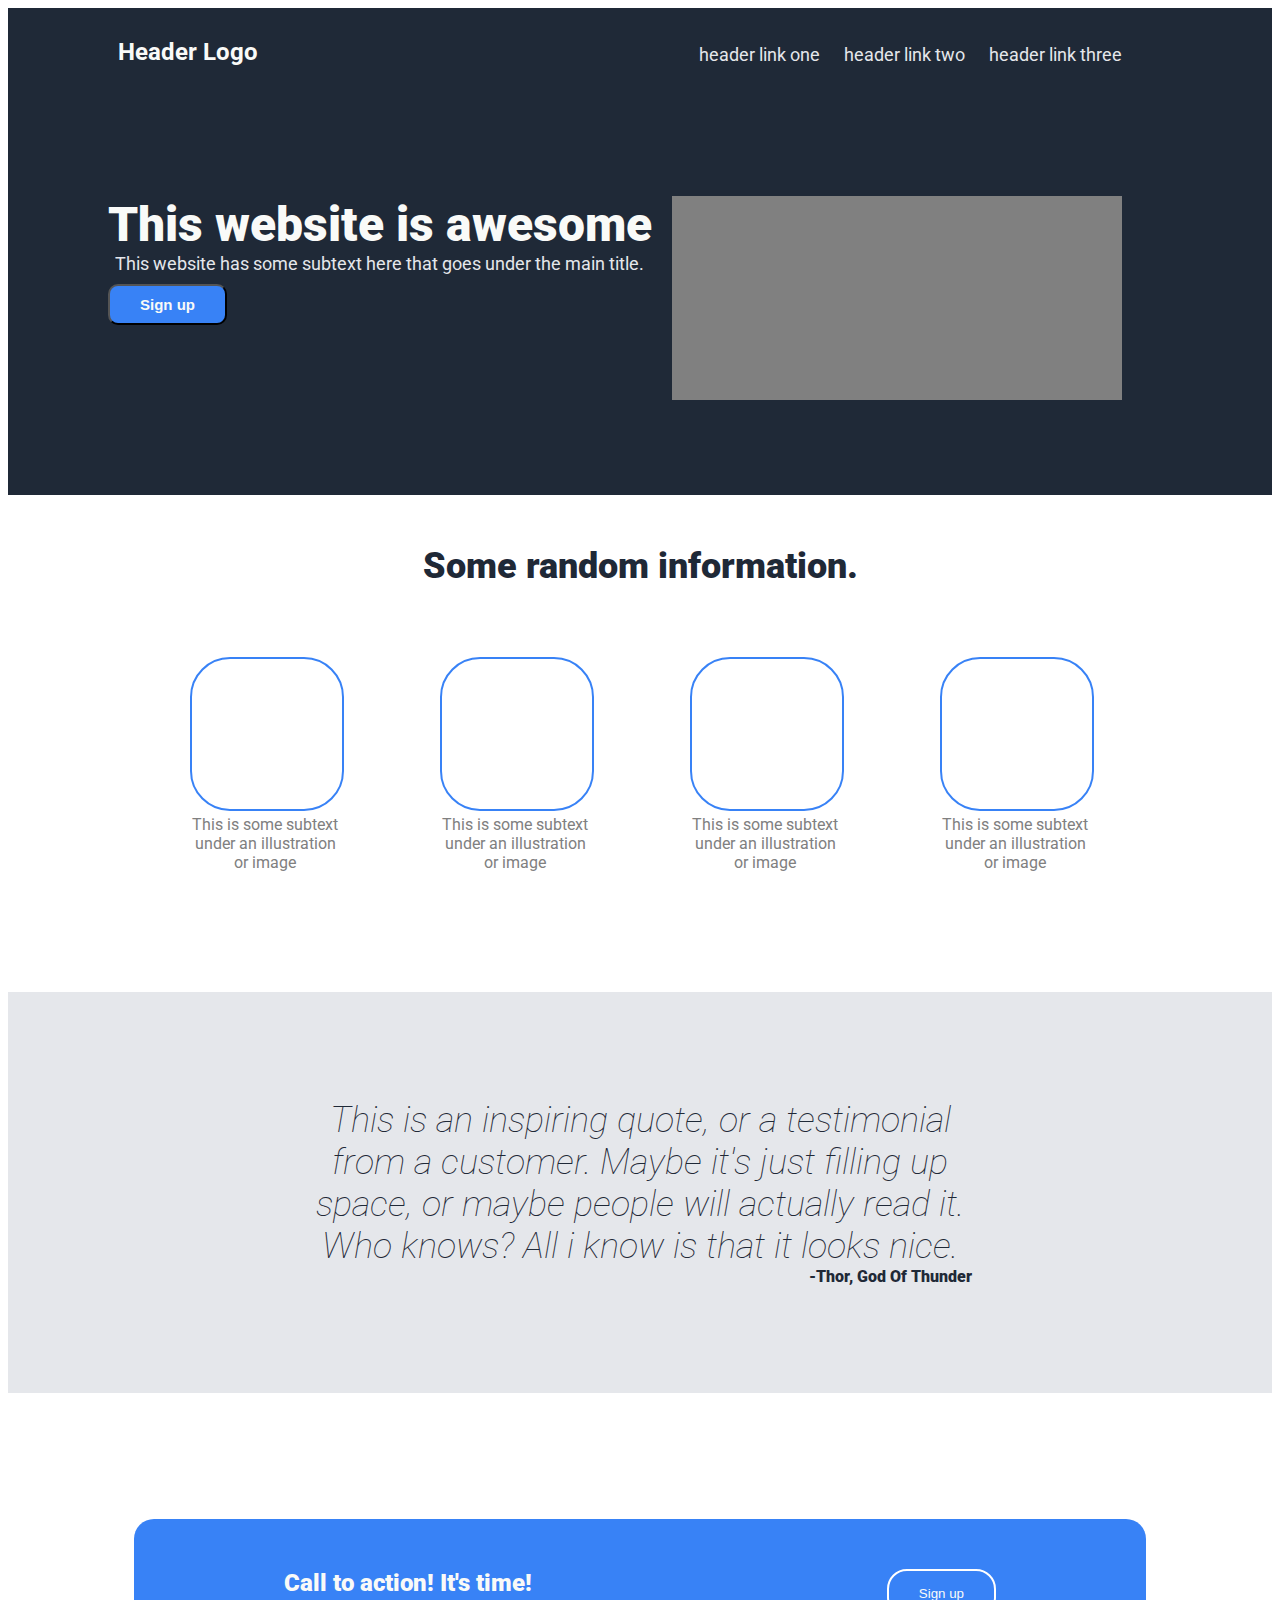
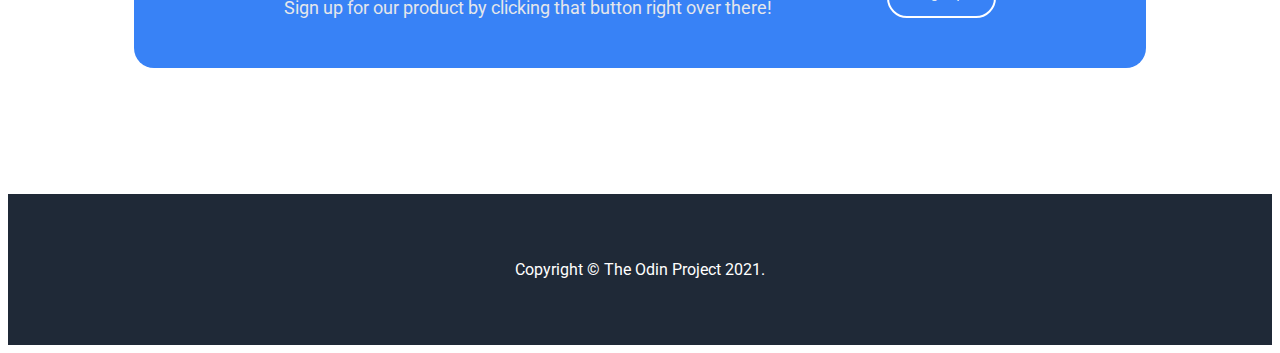
<file: indextoo.html>
<!DOCTYPE html>
<html lang="en">
    <head>
      <link rel="preconnect" href="https://fonts.googleapis.com">
      <link rel="preconnect" href="https://fonts.gstatic.com" crossorigin>
      <link href="https://fonts.googleapis.com/css2?family=Roboto:ital,wght@0,100;0,300;0,400;0,500;0,700;0,900;1,100;1,300;1,400;1,500;1,700;1,900&display=swap" rel="stylesheet">
      
        <meta charset="UTF-8">
        <title>landing page</title>
        <link rel="stylesheet" href="stylestoo.css">
    </head>
    <body>
      <nav class="navbar">
        <div class="navdiv">
          <div class="logo"><a href="#">Header Logo</a></div>
          <ul>
            <li><a href="#">header link one</a></li>
            <li><a href="#">header link two</a></li>
            <li><a href="#">header link three</a></li>
          </ul>
        </div>
      </nav>
      <div class="container">
        <div class="divorce">
          <div class="awesome">
            This website is awesome
          </div>
          <div class="aweadd">
            This website has some subtext here that goes under the main title.
          </div>
          <button class="signup">Sign up</button>
        </div>
        <div class="divorcetwo">
          
            <img src="[data-uri]" width="450" height="200" alt=""/>
          
        
        </div>
      </div>
      <div class="info">
        <div class="title-info">
          Some random information.
        </div>
        <div class="container-info">
          <div class="infotwo">
            <img src="[data-uri]" width="150" height="150" alt="" class="inforborder" />
            <div class="textinfo">This is some subtext under an illustration or image</div>
          </div>
          <div class="infotwo">
            <img src="[data-uri]" width="150" height="150" alt="" class="inforborder" />
            <div class="textinfo">This is some subtext under an illustration or image</div>
          </div>
          <div class="infotwo">
            <img src="[data-uri]" width="150" height="150" alt="" class="inforborder" />
            <div class="textinfo">This is some subtext under an illustration or image</div>
          </div>
          <div class="infotwo">
            <img src="[data-uri]" width="150" height="150" alt="" class="inforborder" />
            <div class="textinfo">This is some subtext under an illustration or image</div>
          </div>
        </div>
      </div>
      <div class="bigquotes">
        <div class="quote">This is an inspiring quote, or a testimonial from a customer. Maybe it's just filling up space, or maybe people will actually read it. Who knows? All i know is that it looks nice.</div>
        <div class="quoter">-Thor, God Of Thunder</div>
       </div>
       <div class="bigbox">
        <div class="bigform">
            <div class="partone">
               <div class="cta">
                   Call to action! It's time!
               </div>
               <div class="ctab">
                   Sign up for our product by clicking that button right over there!
               </div>
            </div>
            <button class="partwo">
                Sign up
            </button>
        </div>
      </div>
      <div class="footer">
        Copyright © The Odin Project 2021.
      </div>
</file>
<file: stylestoo.css>
body {
    font-family: 'Roboto';
     /* border: 1px solid red; */
    
}

* {
    text-decoration: none;
    
}

.navbar {
    background-color: #1F2937;
    padding: 20px 100px;

} 

.navdiv {
    display: flex;
    
    justify-content: space-between;
}

.logo a {
    font-size: 24px;
    color: #F9FAF8;
    font-weight: bold;
}

li {
    list-style: none;
    display: inline-block;
    padding: 0px 10px;
}

li a {
    font-size: 18px;
    color: #E5E7EB;
}

.logo {
    padding: 10px;
}

.container {
    background-color: #1F2937;
    padding: 95px 100px;
    display: flex;
    justify-content: space-between;
}

.awesome {
    font-size: 48px;
    font-weight: 900;
    color: #F9FAF8;
}

.aweadd {
    font-size: 18px;
    color: #E5E7EB;
    padding-left: 7px;
}

.signup {
    background-color: #3882F6;
    padding: 10px 30px;
    border-radius: 10px;
    margin-top: 10px;
    color: #F9FAF8;
    font-weight: bold;
    font-size: 15px;

}

.divorcetwo {
    
    margin-right: 50px;
    background-color: gray;
   
}

.info {
    text-align: center;
    padding-bottom: 50px;
   
 }
 
.container-info {
    display: flex;
    justify-content: center;
    gap: 100px;
    margin-top: 70px;
    margin-bottom: 70px;
   }
 
.infotwo {
    max-width: 150px;
   }
 
  
 
.title-info {
    margin-top: 50px;
    font-size: 36px;
    font-weight: 900;
    color: #1F2937;
   }
 
.inforborder {
    border-radius: 40px;
    border: 2px solid  #3882F6;
   }
 
.textinfo {
    color: gray;
   }
 
.bigquotes {
    background-color: #E5E7EB;
    display: flex;
    flex-direction: column;
    padding: 107px 300px;
    text-align: center;

}  

.quote {
    font-size: 36px;
    font-style: italic;
    font-weight: lighter;
    color: #1F2937;
}

.quoter {
    font-weight: 900;
    color: #1F2937;
    margin-left: auto;
}

.bigbox {
    padding: 126px;
}

.bigform {
    padding: 50px;
    display: flex;
    justify-content: space-between;
    background-color: #3882F6;
    border-radius: 20px;
}

 .cta {
    font-weight: 900;
    font-size: 24px;
    color: #F9FAF8;

}

.ctab {
    font-size: 18px;
    color: #E5E7EB;
 }

.partwo {
    border: 2px solid white;
    background-color: #3882F6;
    color: #F9FAF8;
    border-radius: 20px;
    padding: 10px 30px;
    margin-right: 100px;

 }

.partone {
    margin-left: 100px;
 }

.footer {
    padding: 66px;
    display: flex;
    justify-content: center;
    align-items: center;
    background-color: #1F2937;
    color: white;
 }

ul {
    margin-right: 40px;
 }
</file>
